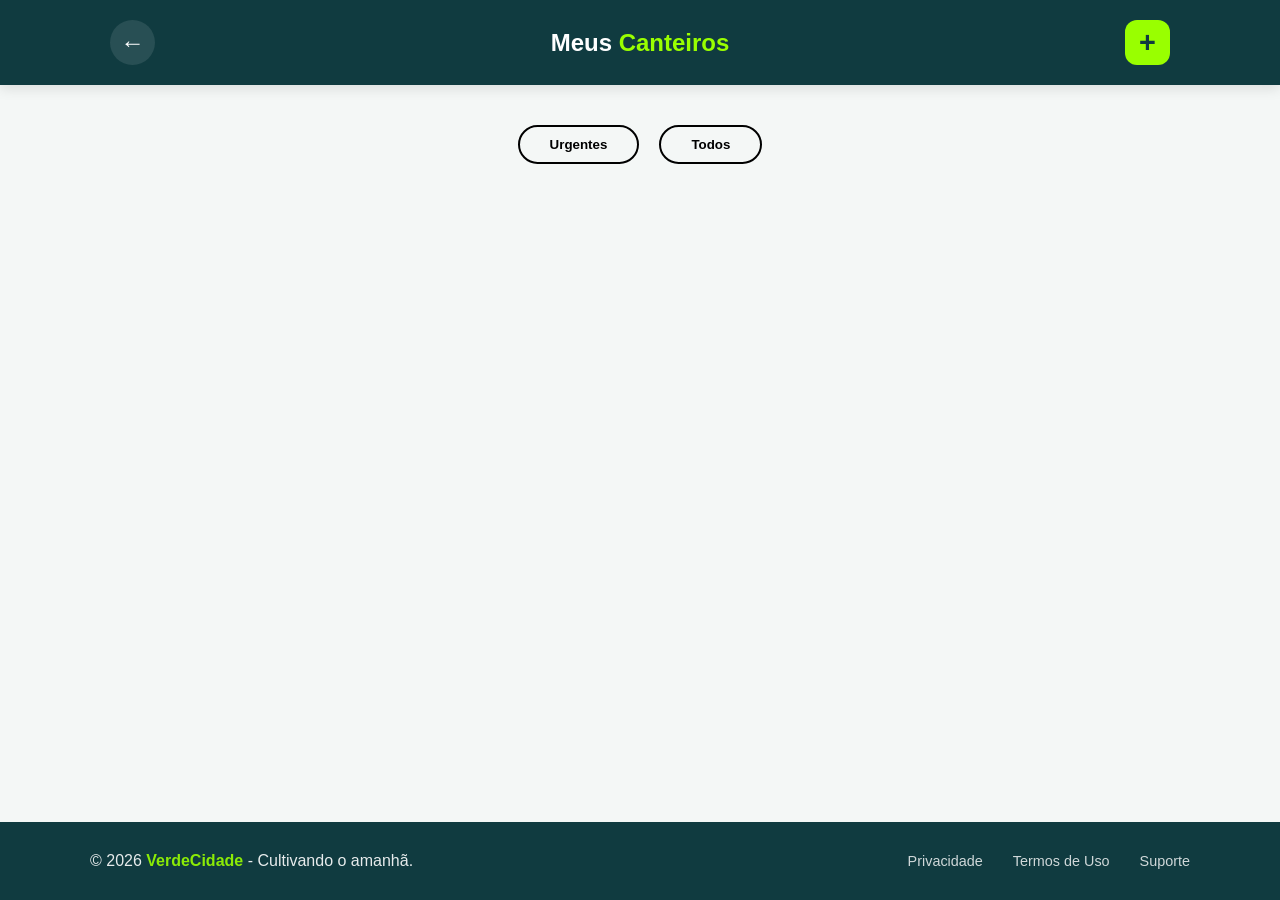
<file: canteiros.html>
<!DOCTYPE html>
<html lang="pt-br">

<head>
    <meta charset="UTF-8">
    <title>HortaUrbana - Meus Canteiros</title>
    <link rel="stylesheet" href="style.css">
</head>

<body class="corpo-lista">
    <header class="navbar-dashboard">
        <div class="header-content">
            <a href="dashboard.html" class="btn-voltar-topo">←</a>
            <h1 class="logo-dashboard">Meus <span>Canteiros</span></h1>
            <a href="cadastrar_canteiro.html" class="btn-add-novo">+</a>
        </div>
    </header>

    <main class="container-lista">
        <!-- Filtros Dinâmicos -->
        <div class="filtros-container">
            <button class="btn-filtro" onclick="renderizarCanteiros('urgente')">Urgentes</button>
            <button class="btn-filtro" onclick="renderizarCanteiros('todos')">Todos</button>
        </div>

        <div id="lista-renderizada" class="grid-canteiros-referencia">
            <!-- Cards injetados aqui -->
        </div>
    </main>

    <footer class="footer-moderno">
        <div class="footer-content">
            <p>&copy; 2026 <strong>VerdeCidade</strong> - Cultivando o amanhã.</p>
            <div class="footer-links">
                <a href="#">Privacidade</a>
                <a href="#">Termos de Uso</a>
                <a href="#">Suporte</a>
            </div>
        </div>
    </footer>

    <script src="script.js"></script>
</body>

</html>
</file>
<file: style.css>
:root {
    --primary: #2E7D32;
    --accent: #99FF00;
    --dark: #103b40;
    --bg-gradient: linear-gradient(135deg, #174f56 0%, #071a1c 100%);
    --white: #ffffff;
    --gray: #f4f7f6;
}

* {
    margin: 0;
    padding: 0;
    box-sizing: border-box;
    font-family: 'Poppins', sans-serif;
}

.corpo-login {
    background: var(--bg-gradient);
    height: 100vh;
    display: flex;
    justify-content: center;
    align-items: center;
    padding: 20px;
}

/* Container Principal (Card) */
#card-login-container {
    background: var(--white);
    display: flex;
    width: 100%;
    max-width: 900px;
    min-height: 550px;
    border-radius: 30px;
    overflow: hidden;
    box-shadow: 0 25px 50px rgba(0, 0, 0, 0.3);
}

/* Seção Esquerda (Info) */
.login-info {
    background: var(--dark);
    color: var(--white);
    flex: 1;
    display: flex;
    flex-direction: column;
    justify-content: center;
    align-items: center;
    padding: 40px;
    text-align: center;
}

.logo-circle {
    font-size: 50px;
    background: rgba(255, 255, 255, 0.1);
    width: 100px;
    height: 100px;
    border-radius: 50%;
    display: flex;
    align-items: center;
    justify-content: center;
    margin-bottom: 20px;
}

.titulo-boas-vindas {
    font-size: 1.8rem;
    line-height: 1.2;
}

.titulo-boas-vindas span {
    color: var(--accent);
}

.subtitulo {
    margin-top: 10px;
    opacity: 0.8;
    font-weight: 300;
}

/* Seção Direita (Formulário) */
.login-form-area {
    flex: 1.2;
    background: var(--white);
    padding: 60px;
    display: flex;
    flex-direction: column;
    justify-content: center;
}

.titulo-login {
    font-size: 2rem;
    color: var(--dark);
    margin-bottom: 40px;
    position: relative;
}

.titulo-login::after {
    content: '';
    position: absolute;
    bottom: -10px;
    left: 0;
    width: 50px;
    height: 5px;
    background: var(--primary);
    border-radius: 10px;
}

/* Campos de Input */
.campo-grupo {
    margin-bottom: 25px;
}

.campo-grupo label {
    display: block;
    font-weight: 600;
    font-size: 0.9rem;
    margin-bottom: 8px;
    color: #555;
}

.campo-grupo input {
    width: 100%;
    padding: 15px 20px;
    border: 2px solid #eee;
    border-radius: 12px;
    outline: none;
    transition: all 0.3s ease;
    font-size: 1rem;
}

.campo-grupo input:focus {
    border-color: var(--primary);
    box-shadow: 0 5px 15px rgba(46, 125, 50, 0.1);
}

/* Botão Interativo */
.btn-login-main {
    width: 100%;
    padding: 18px;
    background: var(--primary);
    color: white;
    border: none;
    border-radius: 12px;
    font-size: 1.1rem;
    font-weight: 700;
    cursor: pointer;
    transition: all 0.3s ease;
    box-shadow: 0 10px 20px rgba(46, 125, 50, 0.2);
}

.btn-login-main:hover {
    background: var(--dark);
    transform: translateY(-3px);
    box-shadow: 0 15px 30px rgba(0, 0, 0, 0.2);
}

/* Responsividade para Celular */
@media (max-width: 768px) {
    #card-login-container {
        flex-direction: column;
    }

    .login-info {
        padding: 30px;
    }

    .login-form-area {
        padding: 40px 30px;
    }
}

/* --- CONFIGURAÇÕES DASHBOARD --- */
.corpo-dashboard {
    background-color: #f0f4f3;
    /* Fundo cinza esverdeado muito claro */
    min-height: 100vh;
}

.navbar-dashboard {
    background: var(--dark);
    padding: 20px 0;
    width: 100%;
    box-shadow: 0 4px 12px rgba(0, 0, 0, 0.1);
}

.header-content {
    max-width: 1100px;
    margin: 0 auto;
    display: flex;
    justify-content: space-between;
    align-items: center;
    padding: 0 20px;
}

.logo-dashboard {
    color: var(--white);
    font-size: 1.5rem;
}

.logo-dashboard span {
    color: var(--accent);
}

.btn-sair-moderno {
    background: rgba(255, 255, 255, 0.1);
    color: var(--white);
    padding: 10px 25px;
    border-radius: 12px;
    text-decoration: none;
    font-weight: 600;
    transition: all 0.3s;
}

.btn-sair-moderno:hover {
    background: var(--vermelho-sair);
    transform: translateY(-2px);
}

/* --- CONTAINER PRINCIPAL --- */
.container-dashboard {
    max-width: 1100px;
    margin: 40px auto;
    padding: 0 20px;
}

/* --- CARD DE ALERTA (Glassmorphism) --- */
.card-alerta {
    background: var(--dark);
    color: white;
    padding: 30px;
    border-radius: 24px;
    display: flex;
    align-items: center;
    gap: 20px;
    margin-bottom: 50px;
    box-shadow: 0 15px 35px rgba(0, 0, 0, 0.1);
}

.alerta-icone {
    font-size: 40px;
    background: rgba(255, 255, 255, 0.1);
    width: 70px;
    height: 70px;
    border-radius: 18px;
    display: flex;
    align-items: center;
    justify-content: center;
}

.alerta-texto h3 {
    font-size: 1.4rem;
    color: var(--accent);
}

/* --- GRID DE NAVEGAÇÃO --- */
.grid-navegacao {
    display: grid;
    grid-template-columns: repeat(auto-fit, minmax(300px, 1fr));
    gap: 30px;
}

.card-menu {
    background: var(--white);
    padding: 40px 30px;
    border-radius: 24px;
    text-decoration: none;
    text-align: center;
    transition: all 0.4s cubic-bezier(0.175, 0.885, 0.32, 1.275);
    box-shadow: 0 10px 20px rgba(0, 0, 0, 0.05);
    display: flex;
    flex-direction: column;
    align-items: center;
}

.card-menu:hover {
    transform: translateY(-10px);
    box-shadow: 0 20px 40px rgba(0, 0, 0, 0.1);
}

.circulo-icone {
    width: 90px;
    height: 90px;
    border-radius: 50%;
    display: flex;
    align-items: center;
    justify-content: center;
    font-size: 40px;
    margin-bottom: 20px;
    transition: transform 0.3s;
}

.card-menu:hover .circulo-icone {
    transform: scale(1.1) rotate(10deg);
}

.circulo-icone.azul {
    background: #e3f2fd;
    color: #1565c0;
}

.circulo-icone.verde {
    background: #e8f5e9;
    color: #2e7d32;
}

.circulo-icone.marinho {
    background: #e8eaf6;
    color: #1a237e;
}

.card-menu h3 {
    color: var(--dark);
    font-size: 1.3rem;
    margin-bottom: 10px;
}

.card-menu p {
    color: #777;
    font-size: 0.9rem;
    line-height: 1.5;
}

/* --- CONFIGURAÇÕES DE CADASTRO --- */
.corpo-cadastro {
    background-color: #f4f7f6;
    min-height: 100vh;
}

.container-cadastro {
    display: flex;
    justify-content: center;
    align-items: center;
    padding: 60px 20px;
}

/* Card do Formulário */
.card-formulario {
    background: var(--white);
    width: 100%;
    max-width: 600px;
    padding: 50px;
    border-radius: 30px;
    box-shadow: 0 20px 40px rgba(0, 0, 0, 0.05);
}

.form-header {
    text-align: center;
    margin-bottom: 40px;
}

.form-header h2 {
    color: var(--dark);
    font-size: 1.6rem;
    margin-bottom: 10px;
}

.form-header p {
    color: #777;
    font-size: 0.95rem;
}

/* Layout dos Campos */
.campo-linha {
    display: grid;
    grid-template-columns: 1fr 1fr;
    gap: 20px;
}

.campo-grupo {
    margin-bottom: 25px;
    display: flex;
    flex-direction: column;
}

.campo-grupo label {
    font-size: 0.85rem;
    font-weight: 600;
    color: var(--dark);
    margin-bottom: 8px;
    margin-left: 5px;
}

/* Inputs e Selects Estilizados */
.campo-grupo input,
.campo-grupo select {
    padding: 15px 20px;
    border: 2px solid #eee;
    border-radius: 15px;
    font-size: 1rem;
    outline: none;
    transition: all 0.3s;
    background: #fdfdfd;
}

.campo-grupo input:focus,
.campo-grupo select:focus {
    border-color: var(--primary);
    background: #fff;
    box-shadow: 0 5px 15px rgba(46, 125, 50, 0.1);
}

/* Botão de Voltar Circular da Navbar */
.btn-voltar-topo {
    width: 45px;
    height: 45px;
    background: rgba(255, 255, 255, 0.1);
    border-radius: 50%;
    display: flex;
    align-items: center;
    justify-content: center;
    color: white;
    text-decoration: none;
    font-size: 1.5rem;
    transition: 0.3s;
}

.btn-voltar-topo:hover {
    background: var(--accent);
    color: var(--dark);
}

/* Ajuste no botão principal para esta tela */
.card-formulario .btn-principal {
    margin-top: 20px;
}

.btn-principal {
    width: 100%;
    padding: 18px;
    margin-top: 30px;
    border: none;
    border-radius: 100px;
    /* Formato de pílula */
    background-color: #2E7D32;
    /* Verde Primário */
    color: #ffffff;
    font-size: 1.1rem;
    font-weight: 700;
    cursor: pointer;
    transition: all 0.3s ease;
    box-shadow: 0 10px 20px rgba(46, 125, 50, 0.2);
    display: block;
    /* Garante que ocupe a largura correta */
}

.btn-principal:hover {
    background-color: #99FF00;
    /* Verde Limão no hover */
    color: #103b40;
    transform: translateY(-3px);
    box-shadow: 0 15px 30px rgba(0, 0, 0, 0.2);
}

/* --- CONFIGURAÇÕES DO MAPA --- */
.corpo-mapa {
    background-color: #f4f7f6;
    height: 100vh;
    display: flex;
    flex-direction: column;
}

.container-mapa-full {
    flex: 1;
    /* Ocupa todo o espaço vertical disponível */
    display: flex;
    justify-content: center;
    align-items: center;
    padding: 30px;
}

.card-mapa {
    background: var(--white);
    width: 100%;
    height: 100%;
    border-radius: 30px;
    padding: 20px;
    box-shadow: 0 15px 35px rgba(0, 0, 0, 0.05);
    display: flex;
}

#mapa-placeholder-moderno {
    background-color: #e0e0e0;
    /* Cinza suave */
    width: 100%;
    height: 100%;
    border-radius: 20px;
    display: flex;
    justify-content: center;
    align-items: center;
    border: 2px dashed #ccc;
    /* Detalhe visual de "espaço reservado" */
}

.info-mapa {
    text-align: center;
    color: #888;
}

.info-mapa span {
    font-size: 3rem;
    display: block;
    margin-bottom: 10px;
}

.info-mapa p {
    font-weight: 600;
    font-size: 1.1rem;
}

/* Reutilizando o botão de voltar da página de cadastro */
.btn-voltar-topo {
    width: 45px;
    height: 45px;
    background: rgba(255, 255, 255, 0.1);
    border-radius: 50%;
    display: flex;
    align-items: center;
    justify-content: center;
    color: white;
    text-decoration: none;
    font-size: 1.5rem;
    transition: 0.3s;
}

.btn-voltar-topo:hover {
    background: var(--accent);
    color: var(--dark);
}

/* --- CONFIGURAÇÕES DA LISTA --- */
.corpo-lista {
    background-color: #f4f7f6;
    display: flex;
    flex-direction: column;
    min-height: 100vh;
}

.container-lista {
    flex: 1;
    max-width: 1200px;
    margin: 40px auto;
    padding: 0 20px;
    width: 100%;
}

/* Grid de Cards */
.grid-canteiros {
    display: grid;
    grid-template-columns: repeat(auto-fill, minmax(300px, 1fr));
    gap: 25px;
}

/* Estilo do Card Individual */
.card-canteiro {
    background: var(--white);
    border-radius: 24px;
    padding: 25px;
    box-shadow: 0 10px 20px rgba(0, 0, 0, 0.04);
    border-left: 8px solid var(--primary);
    /* Destaque lateral verde */
    transition: all 0.3s ease;
    position: relative;
}

.card-canteiro:hover {
    transform: translateY(-5px);
    box-shadow: 0 15px 30px rgba(0, 0, 0, 0.1);
}

.card-canteiro h3 {
    color: var(--dark);
    font-size: 1.3rem;
    margin-bottom: 10px;
}

.card-info {
    font-size: 0.9rem;
    color: #666;
    margin-bottom: 5px;
    display: flex;
    align-items: center;
    gap: 8px;
}

.tag-status {
    display: inline-block;
    padding: 5px 12px;
    background: #e8f5e9;
    color: #2e7d32;
    border-radius: 50px;
    font-size: 0.75rem;
    font-weight: 700;
    margin-top: 15px;
}

/* Botão de excluir dentro do card */
.btn-excluir {
    background: #ffebee;
    color: #c62828;
    border: none;
    padding: 8px;
    border-radius: 10px;
    cursor: pointer;
    font-size: 0.8rem;
    margin-top: 15px;
    transition: 0.3s;
}

.btn-excluir:hover {
    background: #c62828;
    color: white;
}

/* Botão de Adicionar no Header */
.btn-add-novo {
    width: 45px;
    height: 45px;
    background: var(--accent);
    color: var(--dark);
    border-radius: 12px;
    display: flex;
    align-items: center;
    justify-content: center;
    text-decoration: none;
    font-size: 1.8rem;
    font-weight: bold;
    transition: 0.3s;
}

.btn-add-novo:hover {
    transform: rotate(90deg);
    background: white;
}

/* --- FOOTER ESTILIZADO --- */
.footer-moderno {
    background-color: #103b40;
    /* Mesmo tom escuro do login/header */
    color: #ffffff;
    padding: 30px 20px;
    margin-top: auto;
    /* Empurra o footer para o fim se usar Flexbox no body */
    width: 100%;
}

.footer-content {
    max-width: 1100px;
    margin: 0 auto;
    display: flex;
    justify-content: space-between;
    align-items: center;
    flex-wrap: wrap;
    /* Melhora a visualização no celular */
    gap: 20px;
}

.footer-content p {
    font-size: 1rem;
    opacity: 0.9;
}

.footer-content p strong {
    color: var(--accent);
    /* Verde limão para destacar o nome */
}

.footer-links {
    display: flex;
    gap: 30px;
}

.footer-links a {
    color: #ffffff;
    text-decoration: none;
    font-size: 0.9rem;
    transition: color 0.3s ease;
    opacity: 0.8;
}

.footer-links a:hover {
    color: var(--accent);
    opacity: 1;
}

/* Container de Filtros */
.filtros-container {
    display: flex;
    justify-content: center;
    gap: 20px;
    margin-bottom: 40px;
}

.btn-filtro {
    background: var(--preto);
    color: rgb(0, 0, 0);
    padding: 10px 30px;
    border-radius: 50px;
    border: 2px solid rgb(0, 0, 0);
    cursor: pointer;
    font-weight: bold;
}

/* Grid inspirado na sua imagem */
.grid-canteiros-referencia {
    display: grid;
    grid-template-columns: repeat(auto-fit, minmax(280px, 1fr));
    gap: 30px;
    width: 100%;
}

/* O Card igual à sua foto */
.card-referencia {
    background-color: #000066;
    /* Azul Marinho */
    color: white;
    padding: 30px;
    border-radius: 25px;
    display: flex;
    flex-direction: column;
    align-items: center;
    text-align: center;
    min-height: 400px;
    justify-content: space-between;
}

.header-card-ref {
    display: flex;
    align-items: center;
    gap: 15px;
    width: 100%;
    justify-content: center;
    font-size: 1.5rem;
}

.icone-planta-ref {
    font-size: 50px;
}

.status-area-ref {
    display: flex;
    align-items: center;
    gap: 20px;
    margin-top: 40px;
}

.icone-status-ref {
    font-size: 80px;
}

.texto-status-ref {
    font-weight: bold;
    font-size: 1.2rem;
    text-align: left;
    max-width: 120px;
}

.btn-excluir-ref {
    background: transparent;
    border: 1px solid rgba(255, 255, 255, 0.3);
    color: #ffaaaa;
    cursor: pointer;
    margin-top: 20px;
}
</file>
